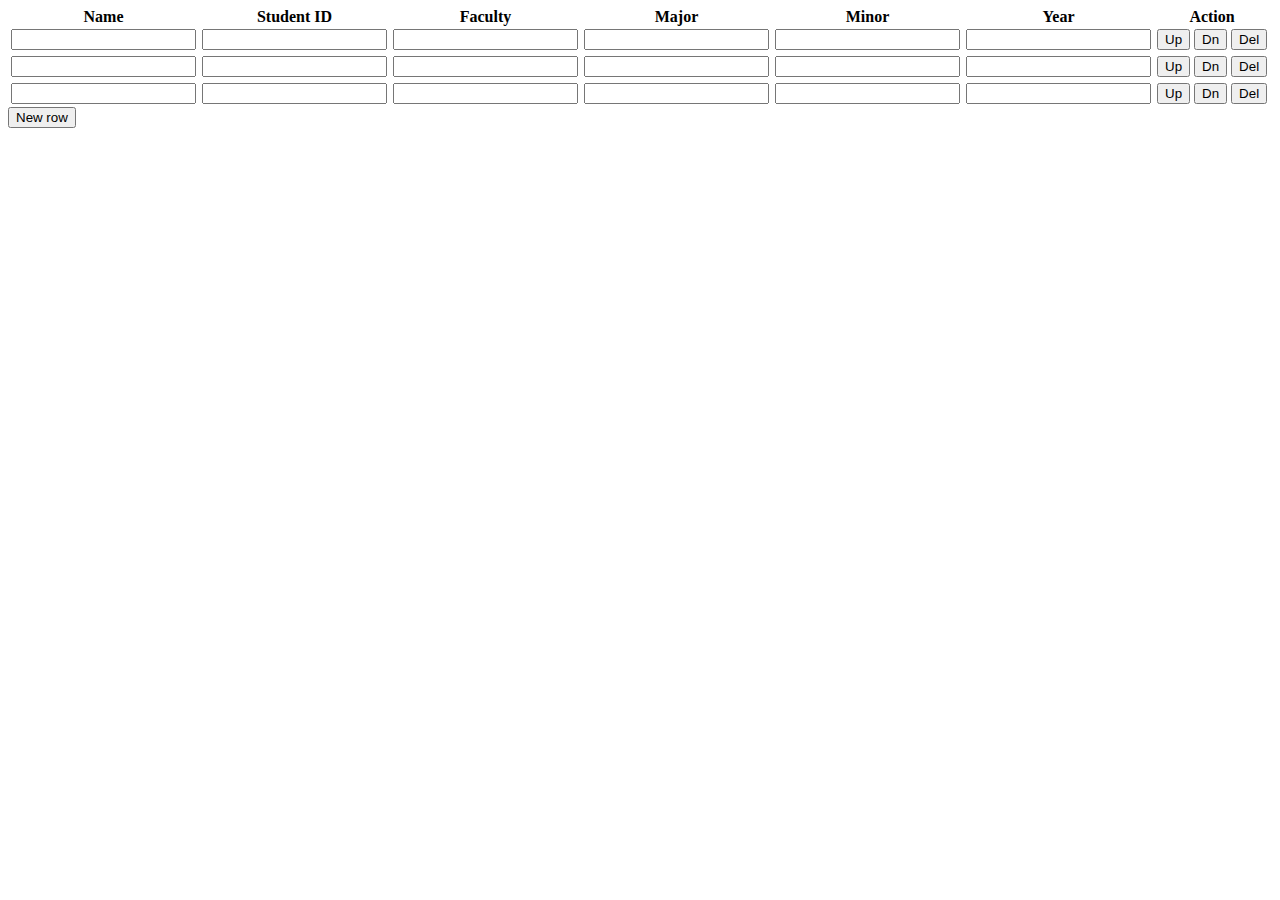
<file: A3/spreadsheet.html>
<!DOCTYPE html>
<html>

<head>
    <title>Spreadsheet</title>
    <style type="text/css">
        td {
            padding: 3px;
        }
    </style>
</head>

<body>
    <table border="0" cellpadding="0" cellspacing="0">
        <thead>
            <tr>
                <th>Name</th>
                <th>Student ID</th>
                <th>Faculty</th>
                <th>Major</th>
                <th>Minor</th>
                <th>Year</th>
                <th>Action</th>
            </tr>
        </thead>
        <tbody id="table_body">
            <tr onclick="highLight(this)">
                <td><input type="text" /></td>
                <td><input type="text" /></td>
                <td><input type="text" /></td>
                <td><input type="text" /></td>
                <td><input type="text" /></td>
                <td><input type="text" /></td>
                <td>
                    <button onclick="up(this)">Up</button>
                    <button onclick="down(this)">Dn</button>
                    <button onclick="deleteRow(this)">Del</button>
                </td>
            </tr>
            <tr onclick="highLight(this)">
                <td><input type="text" /></td>
                <td><input type="text" /></td>
                <td><input type="text" /></td>
                <td><input type="text" /></td>
                <td><input type="text" /></td>
                <td><input type="text" /></td>
                <td>
                    <button onclick="up(this)">Up</button>
                    <button onclick="down(this)">Dn</button>
                    <button onclick="deleteRow(this)">Del</button>
                </td>
            </tr>
            <tr onclick="highLight(this)">
                <td><input type="text" /></td>
                <td><input type="text" /></td>
                <td><input type="text" /></td>
                <td><input type="text" /></td>
                <td><input type="text" /></td>
                <td><input type="text" /></td>
                <td>
                    <button onclick="up(this)">Up</button>
                    <button onclick="down(this)">Dn</button>
                    <button onclick="deleteRow(this)">Del</button>
                </td>
            </tr>
        </tbody>
    </table>
    <button id="newRowBtn" onclick="insertNewRow()">New row</button>
    <script>
        function up(element)
        {
            var obj = element.parentNode.parentNode; // obj = one tr
            //console.log(obj);
            if(obj.rowIndex != 1)
            {
                var pos = obj.previousElementSibling;
                // console.log(pos);
                document.getElementById("table_body").insertBefore(obj, pos);
            }
        }

        function down(element)
        {
            var obj = element.parentNode.parentNode;
            var rowLen = document.getElementById("table_body").rows.length;

            //console.log(obj);
            //console.log(obj.rowIndex);
            //console.log(rowLen);

            if(obj.rowIndex < rowLen)
            {
                var pos = obj.nextElementSibling.nextElementSibling;
                document.getElementById("table_body").insertBefore(obj, pos)
            }
        }

        function deleteRow(element) {
            element.parentNode.parentNode.remove();
        }

        function insertNewRow()
        {
            var tableBody = document.getElementById("table_body");
            // console.log(tableBody);
            var newRow = document.createElement("tr");
            // console.log(newRow);

            for(i = 0; i < 6; i++)
            {
                var td = document.createElement("td");
                var input = document.createElement("input");
                var attribute = document.createAttribute("type");
                attribute.value = "text";
                input.setAttributeNode(attribute);
                td.appendChild(input);
                newRow.appendChild(td);
            }

            var td = document.createElement("td");

            var upButton = document.createElement("button");
            var upText = document.createTextNode("Up");
            upButton.setAttribute("onclick", "up(this)");
            upButton.appendChild(upText);

            var downButton = document.createElement("button");
            var downText = document.createTextNode("Dn");
            downButton.setAttribute("onclick", "down(this)");
            downButton.appendChild(downText);

            var deleteButton = document.createElement("button");
            var deleteText = document.createTextNode("Del");
            deleteButton.setAttribute("onclick", "deleteRow(this)");
            deleteButton.appendChild(deleteText);

            td.appendChild(upButton);
            td.appendChild(document.createTextNode(" "))
            td.appendChild(downButton);
            td.appendChild(document.createTextNode(" "))
            td.appendChild(deleteButton);

            newRow.appendChild(td);

            tableBody.appendChild(newRow);
        }

        function highLight(element)
        {
            var trList = document.getElementsByTagName("tr");
            console.log(trList);
            for(i = 0; i < trList.length; i++)
            {
                trList[i].style.backgroundColor = "white";
            }
            var current = element;
            current.style.backgroundColor = "yellow";
        }
    </script>
</body>

</html>
</file>
